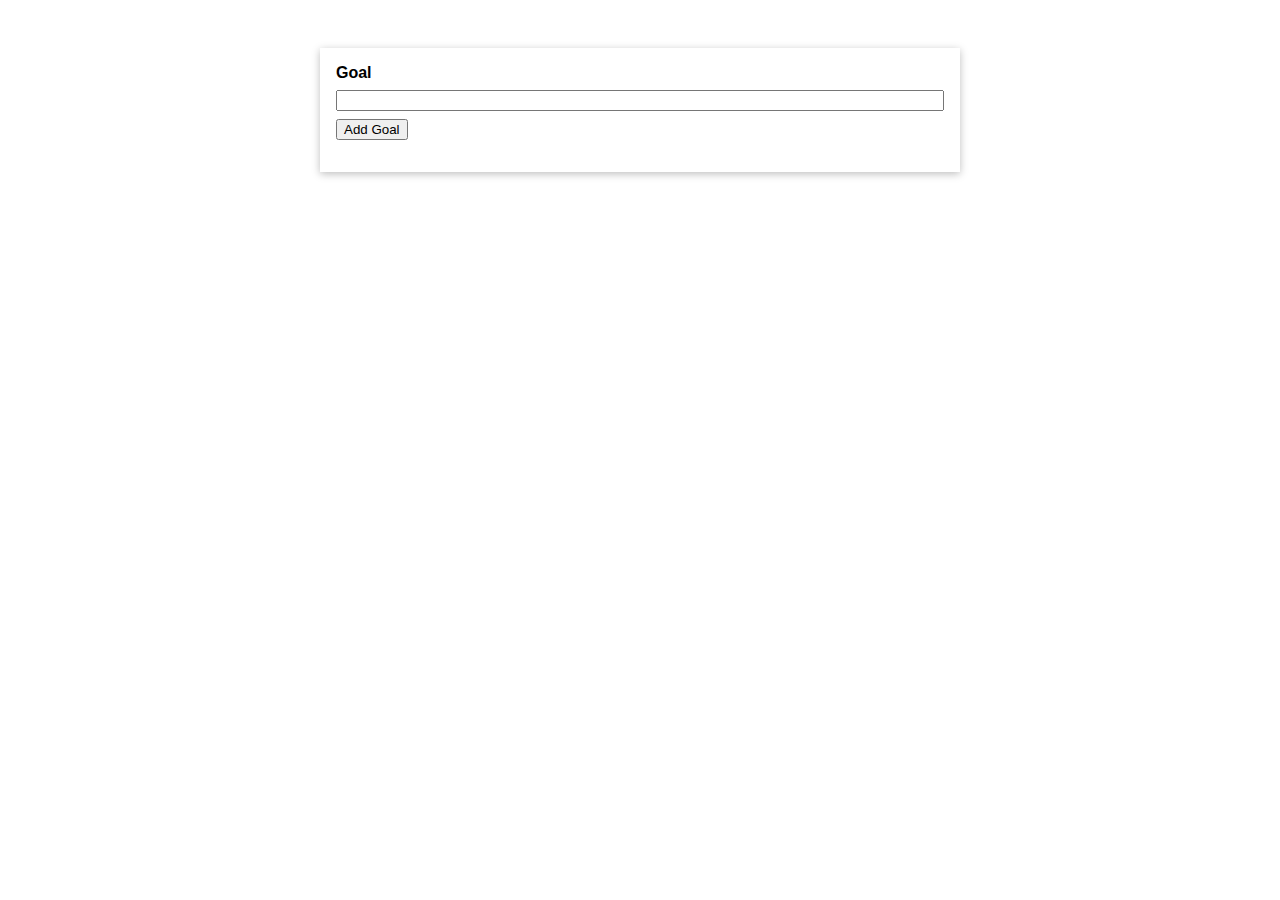
<file: Section 1/01. Building First App with just Javascript/gs-01-starting-project/index.html>
<!DOCTYPE html>
<html lang="en">
  <head>
    <meta charset="UTF-8" />
    <meta name="viewport" content="width=device-width, initial-scale=1.0" />
    <title>A First App</title>
    <link rel="stylesheet" href="styles.css" />
  </head>
  <body>
    <div id="app">
      <div>
        <label for="goal">Goal</label>
        <input type="text" id="goal" />
        <button>Add Goal</button>
      </div>
      <ul></ul>
    </div>
    <script src="app.js"></script>
  </body>
</html>
</file>
<file: Section 1/01. Building First App with just Javascript/gs-01-starting-project/styles.css>
* {
  box-sizing: border-box;
}

html {
  font-family: sans-serif;
}

body {
  margin: 0;
}

#app {
  margin: 3rem auto;
  max-width: 40rem;
  padding: 1rem;
  box-shadow: 0 2px 8px rgba(0, 0, 0, 0.26);
}

label, input {
  margin-bottom: 0.5rem;
  display: block;
  width: 100%;
}

label {
  font-weight: bold;
}

ul {
  list-style: none;
  margin: 1rem 0;
  padding: 0;
}

li {
  margin: 1rem 0;
  padding: 1rem;
  border: 1px solid #ccc;
}
</file>
